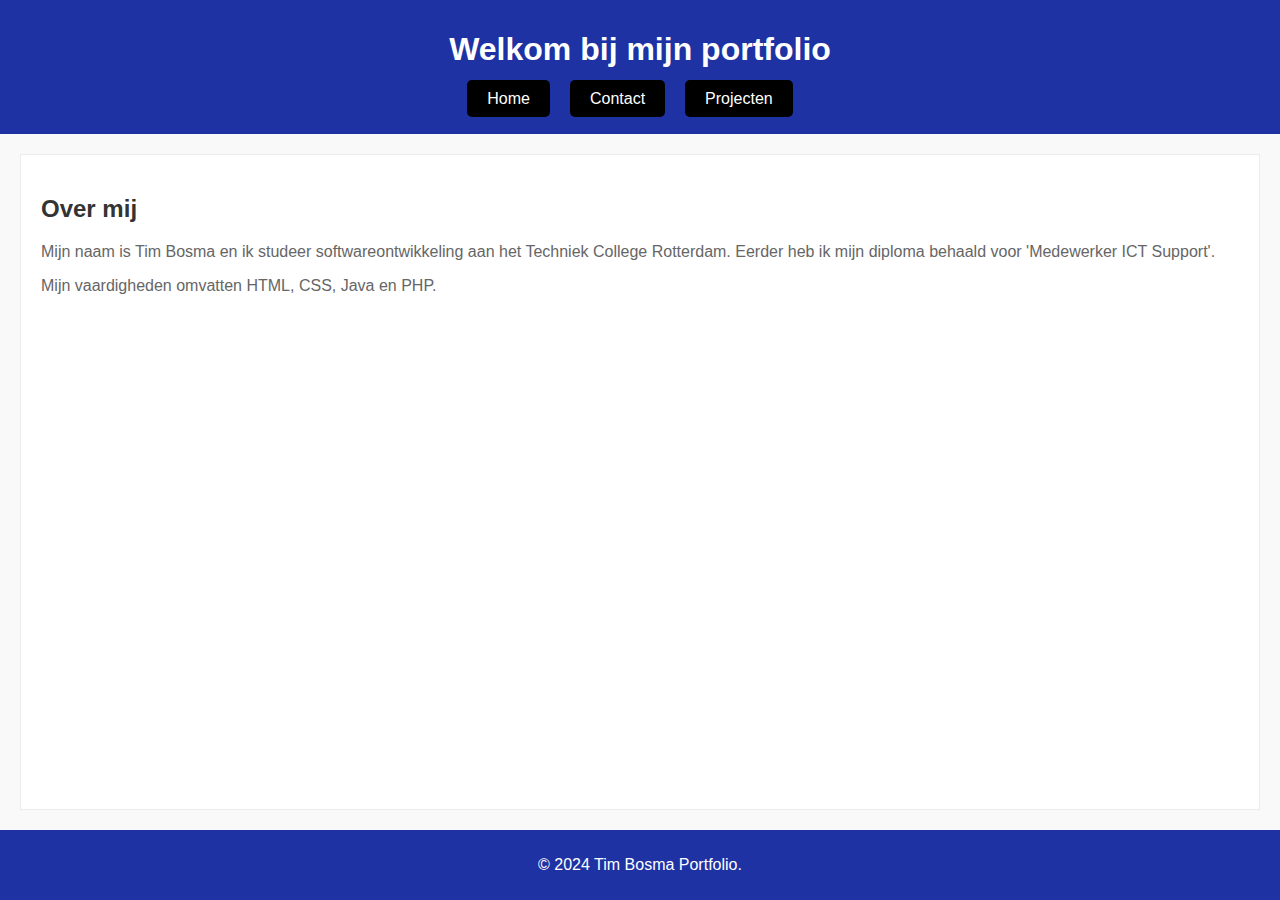
<file: index.html>
<!DOCTYPE html>
<html lang="nl">
<head>
    <meta charset="UTF-8">
    <meta name="viewport" content="width=device-width, initial-scale=1.0">
    <meta name="ahrefs-site-verification" content="b6a2da69088c6ad6f44d6f75eeffea92a323ec9962677e0aa7009b6ea0367cba">
    <title>Portfolio van Tim Bosma - Home</title>
    <meta name="description" content="Welkom bij de portfolio van Tim Bosma. Hier vindt u informatie over mijn werkervaring, opleiding en projecten.">
    <link rel="stylesheet" href="styles.css">


    <!-- Voeg hier de gestructureerde gegevensmarkering toe -->
    <script type="application/ld+json">
    {
      "@context": "https://schema.org",
      "@type": "Person",
      "name": "Tim Bosma",
      "jobTitle": "Softwareontwikkelaar",
      "url": "https://www.example.com",
      "sameAs": [
        "https://www.linkedin.com/in/timbosma",
        "https://github.com/TimBosma"
      ]
    }
    </script>
</head>
<body>
    <header>
        <h1>Welkom bij mijn portfolio</h1>
        <nav>
            <ul>
                <li><a href="index.html">Home</a></li>
                <li><a href="contact.html">Contact</a></li>
                <li><a href="projecten.html">Projecten</a></li>
            </ul>
        </nav>
    </header>

    <main>
        <section id="about">
            <h2>Over mij</h2>
            <article>
                <p>Mijn naam is Tim Bosma en ik studeer softwareontwikkeling aan het Techniek College Rotterdam. Eerder heb ik mijn diploma behaald voor 'Medewerker ICT Support'.</p>
                <p>Mijn vaardigheden omvatten HTML, CSS, Java en PHP.</p>
            </article>
        </section>
        
    </main>

    <footer>
        <p>&copy; 2024 Tim Bosma Portfolio.</p>
    </footer>
</body>
</html>
</file>
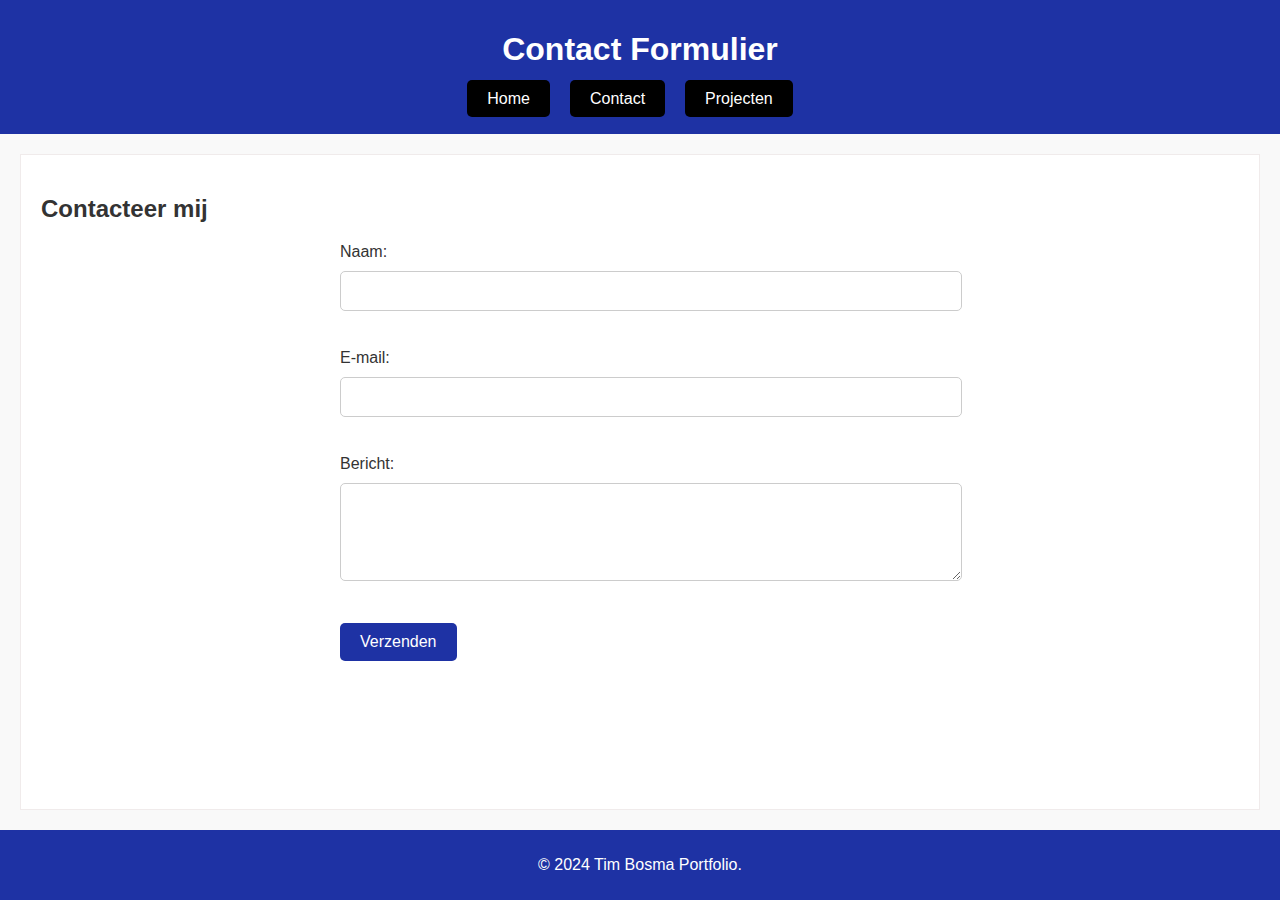
<file: contact.html>
<!DOCTYPE html>
<html lang="nl">
<head>
    <meta charset="UTF-8">
    <meta name="viewport" content="width=device-width, initial-scale=1.0">
    <title>Contact Formulier - Portfolio van Tim Bosma</title>
    <meta name="description" content="Neem contact op met Tim Bosma via het contactformulier.">
    <link rel="stylesheet" href="styles.css">
</head>
<body>
    <header>
        <h1>Contact Formulier</h1>
        <nav>
            <ul>
                <li><a href="index.html">Home</a></li>
                <li><a href="contact.html">Contact</a></li>
                <li><a href="projecten.html">Projecten</a></li>
            </ul>
        </nav>
    </header>

    <main>
        <section id="contact">
            <h2>Contacteer mij</h2>
            <article>
                <form action="mailto:voorbeeld@email.com" method="post">
                    <label for="name">Naam:</label>
                    <input type="text" id="name" name="name" required><br><br>
                    <label for="email">E-mail:</label>
                    <input type="email" id="email" name="email" required><br><br>
                    <label for="message">Bericht:</label>
                    <textarea id="message" name="message" rows="4" required></textarea><br><br>
                    <input type="submit" value="Verzenden">
                </form>
            </article>
        </section>
    </main>

    <footer>
        <p>&copy; 2024 Tim Bosma Portfolio.</p>
    </footer>
</body>
</html>
</file>
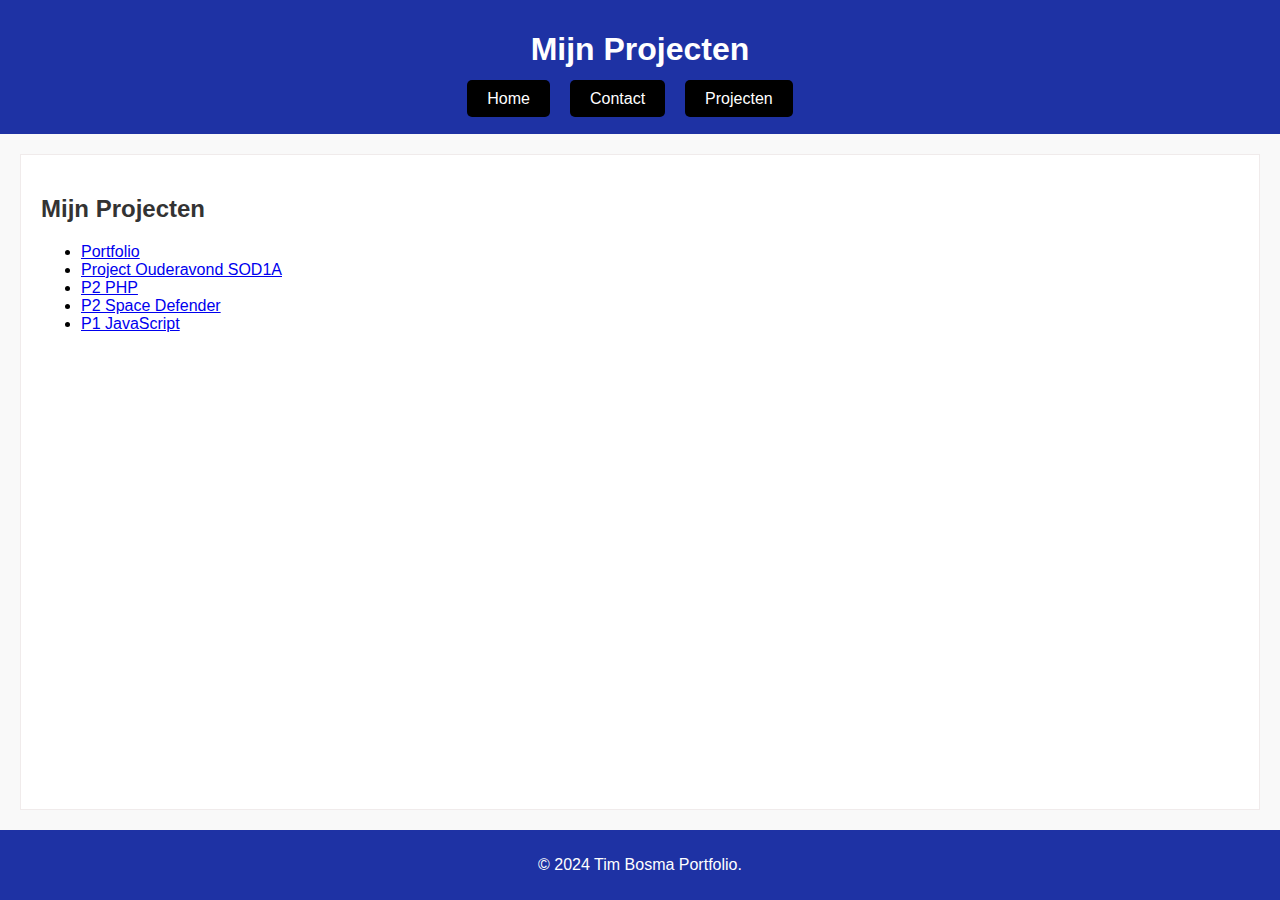
<file: projecten.html>
<!DOCTYPE html>
<html lang="nl">
<head>
    <meta charset="UTF-8">
    <meta name="viewport" content="width=device-width, initial-scale=1.0">
    <title>Mijn Projecten - Portfolio van Tim Bosma</title>
    <meta name="description" content="Bekijk de projecten waaraan Tim Bosma heeft gewerkt.">
    <link rel="stylesheet" href="styles.css">
</head>
<body>
    <header>
        <h1>Mijn Projecten</h1>
        <nav>
            <ul>
                <li><a href="index.html">Home</a></li>
                <li><a href="contact.html">Contact</a></li>
                <li><a href="projecten.html">Projecten</a></li>
            </ul>
        </nav>
    </header>

    <main>
        <section id="projects">
            <h2>Mijn Projecten</h2>
            <article>
                <ul>
                    <li><a href="https://github.com/TimBosma/Portofolio">Portfolio</a></li>
                    <li><a href="https://github.com/TimBosma/Project-Ouderavond-SOD1A">Project Ouderavond SOD1A</a></li>
                    <li><a href="https://github.com/TimBosma/P2-PHP">P2 PHP</a></li>
                    <li><a href="https://github.com/TimBosma/p2-Space-defender">P2 Space Defender</a></li>
                    <li><a href="https://github.com/TimBosma/p1-javascript">P1 JavaScript</a></li>
                </ul>
            </article>
        </section>
    </main>

    <footer>
        <p>&copy; 2024 Tim Bosma Portfolio.</p>
    </footer>
</body>
</html>
</file>
<file: styles.css>
/* Define variables */
:root {
  --primary-color: #1e32a4;
  --text-color: #fff;
  --link-background: #000;
  --secondary-color: #333;
  --tertiary-color: #666;
  --border-color: #f0ebeb;
}

/* Styles */
body {
  font-family: Arial, sans-serif;
  margin: 0;
  padding: 0;
  background-color: #f9f9f9;
  display: flex;
  flex-direction: column;
  min-height: 100vh;
}

header, footer {
  background-color: var(--primary-color);
  color: var(--text-color);
  padding: 10px;
  text-align: center;
}

nav ul {
  list-style: none;
  padding: 0;
  display: flex;
  justify-content: center;
}

nav ul li {
  margin-right: 20px;
}

nav ul li a {
  color: var(--text-color);
  text-decoration: none;
  background-color: var(--link-background);
  padding: 10px 20px;
  border-radius: 5px;
}

main {
  display: grid;
  grid-template-columns: repeat(auto-fit, minmax(300px, 1fr));
  grid-gap: 20px;
  padding: 20px;
  flex: 1;
}

section {
  border: 1px solid var(--border-color);
  padding: 20px;
  background-color: #fff;
}

#about h2, #contact h2, #projects h2 {
  font-size: 24px;
  color: var(--secondary-color);
}

#about p, #contact p, #projects p {
  font-size: 16px;
  color: var(--tertiary-color);
}

#contact form {
  width: 80%;
  max-width: 600px;
  margin: 0 auto;
}

#contact label {
  display: block;
  margin-bottom: 10px;
  font-size: 16px;
  color: var(--secondary-color);
}

#contact input[type="text"],
#contact input[type="email"],
#contact textarea {
  width: 100%;
  padding: 10px;
  margin-bottom: 20px;
  font-size: 16px;
  border: 1px solid #ccc;
  border-radius: 5px;
}

#contact input[type="submit"] {
  background-color: var(--primary-color);
  color: var(--text-color);
  padding: 10px 20px;
  font-size: 16px;
  border: none;
  border-radius: 5px;
  cursor: pointer;
}

#contact input[type="submit"]:hover {
  background-color: #0d1e72;
}

@media screen and (max-width: 768px) {
  nav ul {
    flex-direction: column;
  }

  nav ul li {
    margin-bottom: 10px;
  }

  main {
    grid-template-columns: 1fr;
  }
}
</file>
